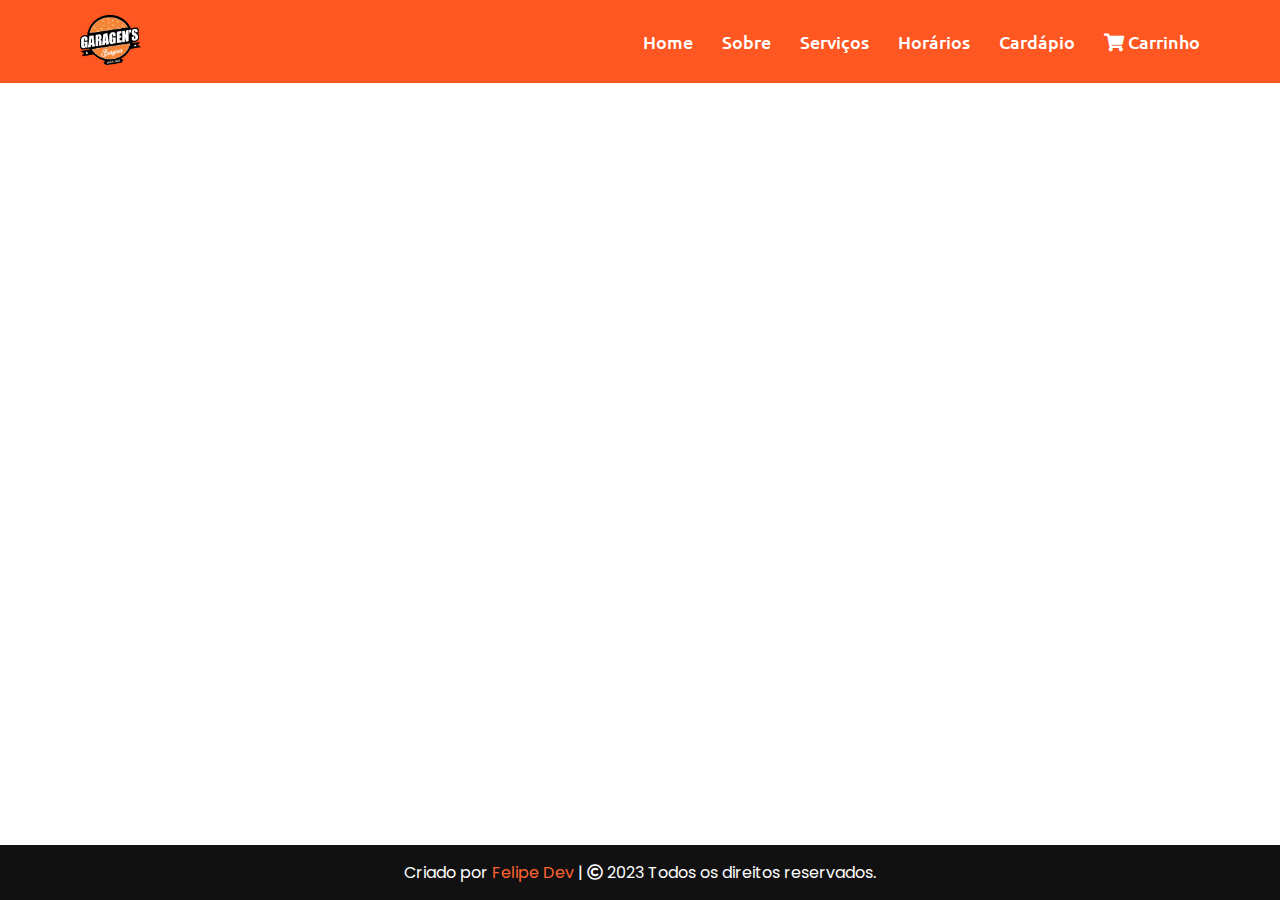
<file: Cardapio/detalhes.html>
<!DOCTYPE html>
<html lang="pt-BR">
<head>
    <meta charset="UTF-8">
    <meta http-equiv="X-UA-Compatible" content="IE=edge">
    <meta name="viewport" content="width=device-width, initial-scale=1.0">
    <title>Garagen's | Cardápio</title>
    <link rel="stylesheet" href="../Carrinho/style.css">
    <link rel="stylesheet" href="../Cardapio/detalhes2.css">
    <link rel="stylesheet" href="https://stackpath.bootstrapcdn.com/font-awesome/4.7.0/css/font-awesome.min.css">
    <link rel="stylesheet" href="https://cdnjs.cloudflare.com/ajax/libs/font-awesome/5.15.2/css/all.min.css">
    <link rel="shortcut icon" href="../images/favicon.png" />
    <script src="https://code.jquery.com/jquery-3.5.1.min.js"></script>
</head>
<body>
    <nav class="navbar">
        <div class="max-width">
            <div class="menu-btn">
                <i class="fas fa-bars"></i>
            </div>
            <div class="logo"><img src="../images/LOGOTIPO.png" alt="logo do garagens"></div>   
            <ul class="menu">
                <li><a href="../index/index.html" class="menu-btn">Home</a></li>
                <li><a href="../index/index.html#about" class="menu-btn">Sobre</a></li>
                <li><a href="../index/index.html#services" class="menu-btn">Serviços</a></li>
                <li><a href="../index/index.html#time" class="menu-btn">Horários</a></li>
                <li><a href="../Cardapio/index.html" class="menu-btn">Cardápio</a></li>
                <li><a href="../Carrinho/index.html" class="menu-btn"><i class="fas fa-shopping-cart"></i> Carrinho</a></li>
            </ul>
            <div class="menu-cart">
                <a href="../Carrinho/index.html"><i class="fas fa-shopping-cart"></i><span id="cont-cart"></span></a>
            </div>
        </div>
    </nav>
    <div class="splash">
        <div class="text-splash">
            <i class="far fa-check-circle fa-3x"></i><br>
            <p>Item adicionado ao carrinho<p>
        </div>
    </div> 
    <section>
        <div id="resultado" class="parallax-container">
        </div>
    </section>

    <!-- footer section start -->
    <footer>
        <span>Criado por <a href="https://github.com/suknaic">Felipe Dev</a> | <span class="far fa-copyright"></span> 2023 Todos os direitos reservados.</span>
    </footer>

    <script src="detalhes2.js"></script>
    <script src="script.js"></script>

</body>
</html>
</file>
<file: Carrinho/style.css>
/*  import google fonts */
@import url('https://fonts.googleapis.com/css2?family=Poppins:wght@400;500;600;700&family=Ubuntu:wght@400;500;700&display=swap');

*{
    margin: 0;
    padding: 0;
    box-sizing: border-box;
    text-decoration: none;
}
html{
    scroll-behavior: smooth;
    height: 100%;
    min-height: 100%;
}
body {
    display: flex;
    flex-direction: column;
    min-height: 100%;
}

/* custom scroll bar */
::-webkit-scrollbar {
    width: 10px;
}
::-webkit-scrollbar-track {
    background: #f1f1f1;
}
::-webkit-scrollbar-thumb {
    background: #888;
}

::-webkit-scrollbar-thumb:hover {
    background: #555;
}

/* all similar content styling codes */

/* body{
    display: flex;
    flex-direction: column;
} */
section{
    padding: 100px 0;
}
.max-width{
    max-width: 1300px;
    padding: 0 80px;
    margin: auto;
}
.cart, footer{
    font-family: 'Poppins', sans-serif;
}
.cart .cart-content{
    display: flex;
    flex-direction: row;
    justify-content: space-between;
}
section .title{
    position: relative;
    text-align: center;
    font-size: 40px;
    font-weight: 500;
    margin-bottom: 20px;
    padding-bottom: 20px;
    font-family: 'Ubuntu', sans-serif;
}
section .subtitle{
    font-family: 'Ubuntu', sans-serif;
    font-size: 20px;
    font-weight: 500;
    margin-bottom: 30px;
    padding-bottom: 30px;
    position: relative;
    text-align: center;
}

/* navbar styling */
.navbar{
    position: fixed;
    width: 100%;
    z-index: 999;
    font-family: 'Ubuntu', sans-serif;
    transition: all 0.3s ease;
    padding: 15px 0;
    background: #ff5722;
}
.navbar .max-width{
    display: flex;
    align-items: center;
    justify-content: space-between;
}
.navbar .logo a{
    color: #fff;
    font-size: 35px;
    font-weight: 600;
}
.navbar .logo img{
    height: 50px;
}
.navbar .logo a span{
    color: #ff5722;
    transition: all 0.3s ease;
}
.navbar.sticky .logo a span{
    color: #fff;
}
.navbar .menu li{
    list-style: none;
    display: inline-block;
}
.navbar .menu li a{
    display: block;
    color: #fff;
    font-size: 18px;
    font-weight: 500;
    margin-left: 25px;
    transition: color 0.3s ease;
}
.navbar.sticky .menu li a:hover{
    color: #fff;
}

/* menu btn styling */
.menu-btn{
    color: #fff;
    font-size: 23px;
    cursor: pointer;
    display: none;
}
.menu-cart{
    color: #fff;
    font-size: 23px;
    cursor: pointer;
    display: none;
}
.scroll-up-btn{
    position: fixed;
    height: 45px;
    width: 42px;
    background: #ff5722;
    right: 30px;
    bottom: 10px;
    text-align: center;
    line-height: 45px;
    color: #fff;
    z-index: 999;
    font-size: 30px;
    border-radius: 6px;
    border-bottom-width: 2px;
    cursor: pointer;
    opacity: 0;
    pointer-events: none;
    transition: all 0.3s ease;
}
.scroll-up-btn.show{
    bottom: 30px;
    opacity: 1;
    pointer-events: auto;
}
.scroll-up-btn:hover{
    filter: brightness(90%);
}

/* footer section styling */
footer{
    background: #111;
    padding: 15px 23px;
    color: #fff;
    text-align: center;
    margin-top: auto;
    /* margin-top: 100px;
    width: 100%;
    display: flex;
    justify-content: center;
    flex-shrink: 0; */
}
footer span a{
    color: #ff6333;
    text-decoration: none;
}
footer span a:hover{
    text-decoration: underline;
}

/* style cart */

.cart .cart-null .noProduct{
    /* background: rgb(240, 240, 240); */
    text-align: center;
    justify-content: center;
    align-items: center;
    padding: 30px;
    margin-top: 30px;
}

.cart .cart-null .noProduct .small-title{
    font-size: 20px;
    font-weight: 600;
}

.cart .cart-null .noProduct a{
    display: inline-block;
    background: #ff5722;
    color: #fff;
    font-size: 20px;
    font-weight: 500;
    padding: 10px 30px;
    margin-top: 20px;
    border-radius: 6px;
    border: 2px solid #ff5722;
    transition: all 0.3s ease;
}

.cart .cart-content .left{
    width: 65%;
    margin: 0 auto 30px;
}
/* .cart .cart-content #carrinho-produtos{
     border: 1px solid #ccc;
} */
.cart .cart-content .products{
    border-bottom: 2px solid #222;
    padding: 0 50px 7px;
    margin: 0px 70px 20px;
}
.cart .cart-content .left .name{
    font-size: 25px;
    float: left;
}
.cart .cart-content .left .price{
    font-size: 20px;
    float: right;
}
.cart .cart-content .left .qty{
    margin-top: 5px;
    font-size: 18px;
    display: flex;
    flex-direction: row;
}
.cart .cart-content .left .qty a{
    margin: 0px 10px;
    font-size: 18px;
    padding: 0px 3px;
    color: blue;
    /* background: rgb(230, 230, 230); */
    align-items: center;
    text-align: center;
    cursor: pointer;
}
.cart .cart-content .left .qty .itemQuantity{
    font-size: 18px;
    width: 25px;
    padding: 0px;
    align-items: center;
    text-align: center;
    /* background-color: #555; */
}
.cart .cart-content .left .qtde{
    display: flex;
    flex-direction: row;
    align-items: center;
    margin: 0px 0px 0px 10px;
    border: rgb(217, 217, 217);
    border-style: solid;
    border-radius: 5px;
    border-width: 1.5px;
}
.cart .cart-content .left .subtotal{
    margin-top: 2px;
    font-size: 18px;
}
.cart .cart-content .left .remove{
    font-size: 18px;
    color: crimson;
}
.cart .cart-content .left .remove:hover{
    cursor: pointer;
}



.cart .cart-content .right{
    width: 35%;
}
.cart .cart-content .right .borderTotal{
    /* border-radius: 6px;
    border: 2px solid #222; */
    padding: 0 20px 18px;
}
.cart .cart-content .right #total{
    font-size: 25px;
    font-weight: 500;
    margin-bottom: 10px;
}
.cart .cart-content .right a{
    display: inline-block;
    background: #ff5722;
    color: #fff;
    font-size: 20px;
    font-weight: 500;
    padding: 10px 30px;
    margin-top: 20px;
    border-radius: 6px;
    border: 2px solid #ff5722;
    transition: all 0.3s ease;
}
.cart .cart-content .right a:hover{
    color: #ff5722;
    background: none;
}


/* responsive media query start */
@media (max-width: 1300px) {
    .home .max-width{
        margin-left: 0px;
    }
}
@media (max-width: 991px) {
    .max-width{
        padding: 0 50px;
    }
}
@media (max-width: 947px){
    .menu-btn{
        display: block;
        z-index: 999;
    }
    .navbar .menu-cart{
        display: flex;
    }
    .navbar .menu-cart i{
        text-decoration: none;
        color: #fff;
        font-size: 23px;
        cursor: pointer;
    }
    .navbar .menu-cart span{
        text-decoration: none;
        color: #fff;
        font-size: 16px;
        background: #d6471c;
        padding: 0px 6px 0px 5px;
        border-radius: 5px;
        margin: 0px 0px 0px 5px;
        position: relative;
        top: -10px;
        z-index: -1;
        cursor: pointer;
    }
    .menu-btn i.active:before{
        content: "\f00d";
    }
    .navbar .menu{
        position: fixed;
        height: 100vh;
        width: 100%;
        left: -100%;
        top: 0;
        background: #111;
        text-align: center;
        padding-top: 80px;
        transition: all 0.3s ease;
    }
    .navbar .menu.active{
        left: 0;
    }
    .navbar .menu li{
        display: block;
    }
    .navbar .menu li a{
        display: inline-block;
        margin: 20px 0;
        font-size: 25px;
    }
    .max-width{
        max-width: 930px;
    }
    .cart .cart-content .products{
        padding: 0 10px 7px;
        margin: 0px 20px 20px;
    }
    
}
@media (max-width: 860px) {
    .cart .cart-content .right .borderTotal{
        padding: 0 5px 18px;
    }
    .cart .cart-content .right #total{
        font-size: 22px;
    }
    .cart .cart-content .right a{
        font-size: 18px;
        padding: 10px 20px;
    }
}
@media (max-width: 690px) {
    .max-width{
        padding: 0 23px;
    }
    .cart .cart-content{
        display: flex;
        flex-direction: column;
    }
    .cart .cart-content .column{
        width: 100%;
    }
    .cart .cart-content .left{
        display: flex;
        flex-direction: column;
        margin: 0 auto 60px;
    }
    .cart .cart-content .right{
        flex: 100%;
    }
    /*reajustando total para tamanho padrão*/
    .cart .cart-content .right .borderTotal{
        padding: 0 20px 18px;
        border: none;
    }
    .cart .cart-content .right #total{
        font-size: 25px;
    }
    .cart .cart-content .right a{
        font-size: 20px;
        padding: 10px 30px;
    }
}

@media (max-width: 500px) {
    .cart .cart-content .right .text{
        font-size: 19px;
    }
    .scroll-up-btn{
        right: 15px;
        bottom: 15px;
        height: 38px;
        width: 35px;
        font-size: 23px;
        line-height: 38px;
    }
    .cart .cart-content .products{
        padding: 0 10px 7px;
        margin: 0px 0px 20px;
    }
}
@media (max-width: 400px){
    .max-width{
        padding: 0 10px;
    }
    .cart .cart-content .left .name{
        font-size: 22px;
        float: left;
    }
}
@media (max-width: 360px) {
    .cart .cart-content .left img{
        height: 300px;
        width: 300px;
    }
}

@media (max-width: 305px) {
    .cart .cart-content .left img{
        height: 250px;
        width: 250px;
    }
    .cart .cart-content .right a{
        font-size: 20px;
        padding: 10px 20px;
    }
}
</file>
<file: Cardapio/detalhes2.css>
/*  import google fonts */
@import url('https://fonts.googleapis.com/css2?family=Poppins:wght@400;500;600;700&family=Ubuntu:wght@400;500;700&display=swap');

* section{
    margin: 0;
    padding: 0;
    box-sizing: border-box;
    text-decoration: none;
}

html {
    scroll-behavior: smooth;
}

.parallax-container {
  position: relative;
  overflow: hidden;
  width: 100%;
  height: auto; /*Ajuste a altura conforme necessário */
}

.parallax {
  position: fixed;
  z-index: -1;
  width: 100%;
  height: 400px;
  transform: scale(1.2); /* Ajuste o valor de escala para controlar a intensidade do efeito */
}

.parallax img {
  position: relative;
  top:-50px;
  width: 100%;
  height: 400px;
  object-fit: cover;
}

.card-container {
  position: relative;
  height: 100vh;
  top: 300px;
  z-index: 1;
}

.card {
  background-color: #ffffff;
  padding: 20px;
  border-radius: 24px 24px 0 0 ;
}
.content .product-name {
    font-family: 'Poppins', sans-serif;
    font-size: 32px;
    margin: auto 40px;
}

.content .price {
    font-family: 'Poppins', sans-serif;
    font-size: 24px;
    margin: auto 40px;
}

.content .product-description {
    font-family: 'Poppins', sans-serif;
    font-size: 16px;
    margin: 15px 40px;
    height: 7rem;
}

.content .qty {
    font-family: 'Poppins', sans-serif;
    font-size: 17px;
    margin: 20px 40px;
}

.content .qty input {
    font-size: 18px;
    width: 55px;
    padding: 5px;
}

.content button {
    font-family: 'Poppins', sans-serif;
    background: #ff5722;
    color: #fff;
    border: none;
    outline: none;
    font-size: 17px;
    margin: 0px 10px 20px;
    padding: 8px 15px;
    border-radius: 5px;
    cursor: pointer;
    border-radius: 6px;
    border: 2px solid #ff5722;
    transition: all 0.3s ease;
}

.content button:hover {
    background: none;
    color: #ff5722;
    transition: color 0.3s ease;
}

#error {
    align-items: center;
    justify-content: center;
    align-content: center;
    text-align: center;
    color: crimson;
    font-size: 16px;
    font-family: 'Ubuntu', sans-serif;
}

/* Splash*/
.text-splash {
    line-height: 8vh;
}

.text-splash i {
    color: green;
}

.splash {
    display: none;
    opacity: 0;
    transition: all 0.5s ease;
}

.splash.effect {
    transition: all 0.5s ease;
    opacity: 0.92;
    display: block;
    position: fixed;
    top: 0;
    left: 0;
    width: 100%;
    height: 100vh;
    background: #111;
    z-index: 200;
    color: white;
    text-align: center;
    padding-top: 45vh;
    font-family: 'Poppins', sans-serif;
    font-size: 20px;
}

.splash.display-none {
    opacity: 0;
    background: none;
    z-index: -10;
    text-align: center;
    transition: all 0.5s;
}

/* menu cart styling */
.menu-cart {
    color: #fff;
    font-size: 23px;
    cursor: pointer;
    display: none;
}

@media (max-width: 960px) {
   
}

@media (max-width: 950px) {

}

@media (max-width: 650px) {
   
}

@media (max-width: 500px) {
 
}

@media (max-width: 400px) {
    
}
</file>
